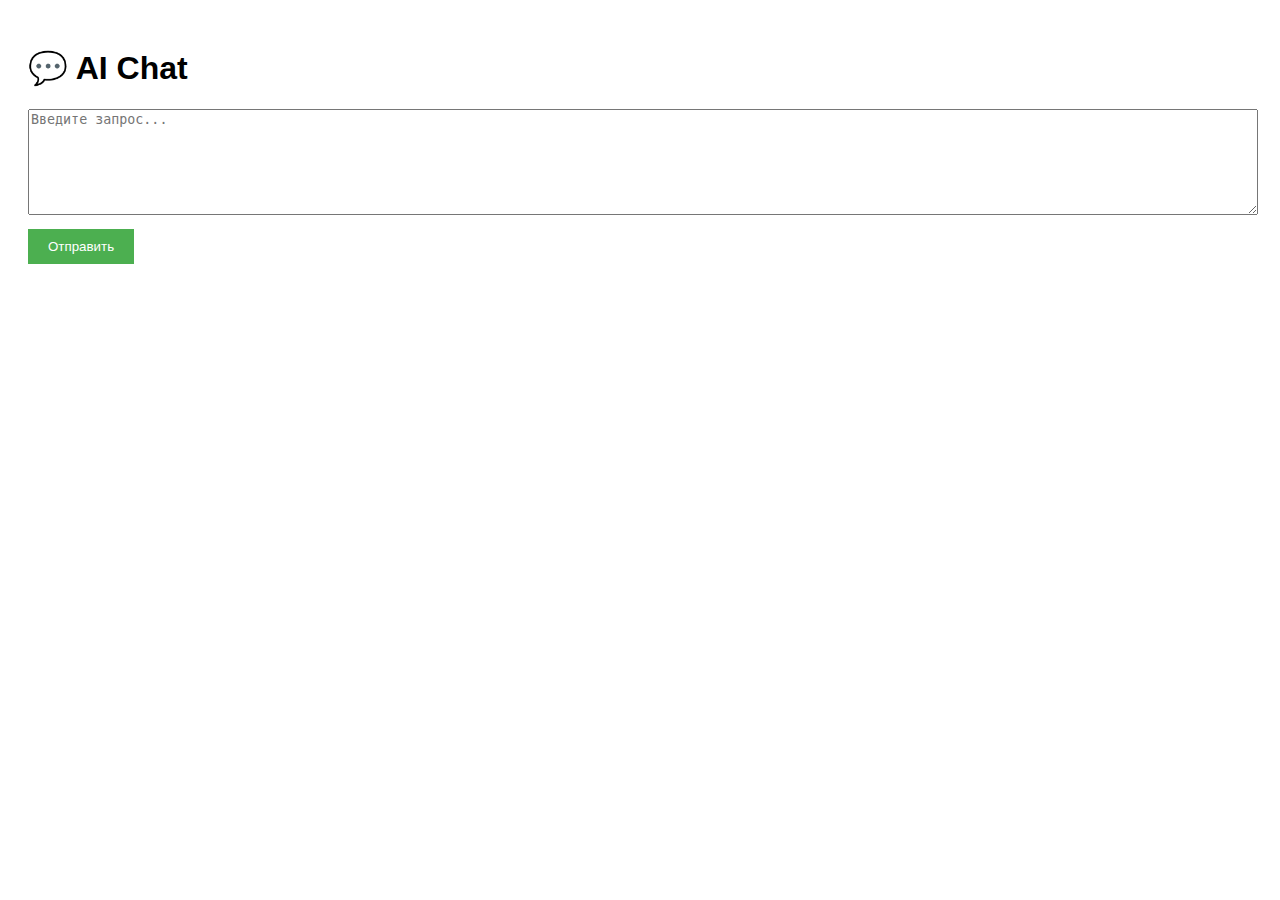
<file: index.html>
<!DOCTYPE html>
<html lang="ru">
<head>
    <meta charset="UTF-8">
    <title>AI Chat</title>
    <link rel="stylesheet" href="./style.css">

</head>
<body>
<h1>💬 AI Chat</h1>
<textarea id="prompt" placeholder="Введите запрос..."></textarea>
<br>
<button onclick="send()">Отправить</button>
<p id="response"></p>

<script>
    async function send() {
        const prompt = document.getElementById('prompt').value;
        const res = await fetch('/api/generate?prompt=' + encodeURIComponent(prompt));
        const text = await res.text();
        document.getElementById('response').innerHTML = text;
    }
</script>
</body>
</html>
</file>
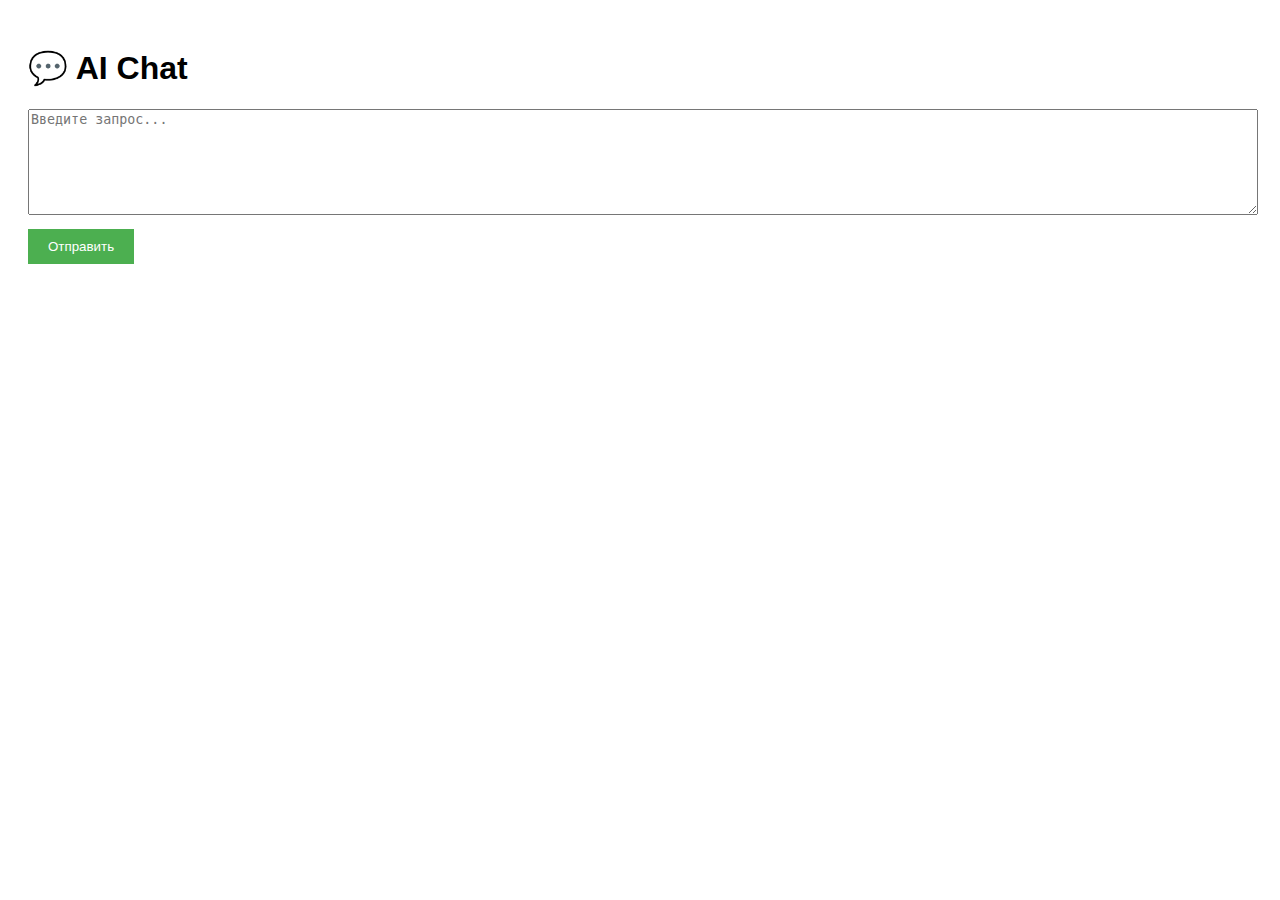
<file: index_old.html>
<!DOCTYPE html>
<html lang="ru">
<head>
    <meta charset="UTF-8">
    <title>AI Chat YandexGPT</title>
    <link rel="stylesheet" href="./style.css">

</head>
<body>
<h1>💬 AI Chat</h1>
<textarea id="prompt" placeholder="Введите запрос..."></textarea>
<br>
<button onclick="send()">Отправить</button>
<p id="response"></p>

<script>
    async function send() {
        const prompt = document.getElementById('prompt').value;
        const res = await fetch('/api/generate?prompt=' + encodeURIComponent(prompt));
        const text = await res.text();
        document.getElementById('response').innerHTML = text;
    }
</script>
</body>
</html>
</file>
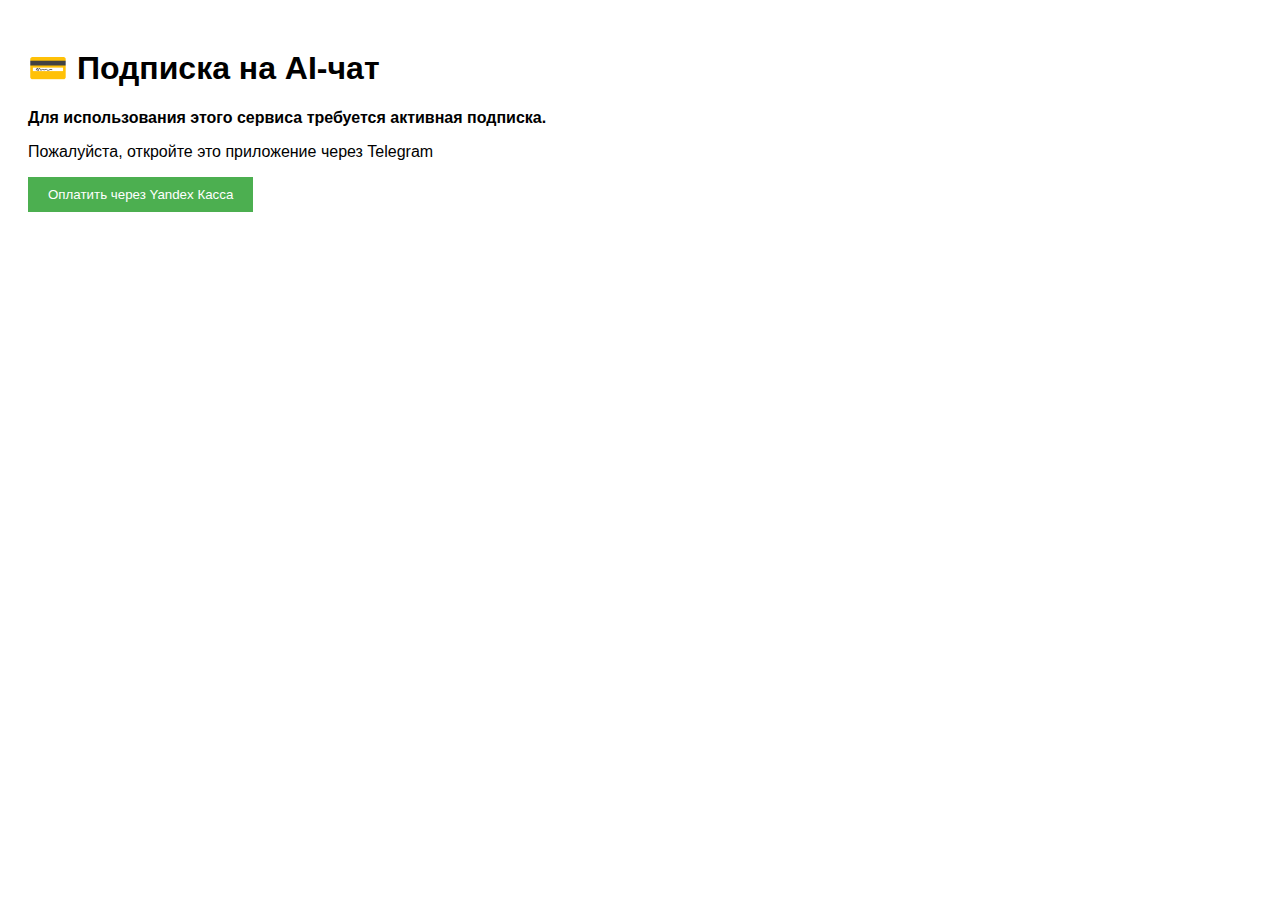
<file: subscribe.html>
<!DOCTYPE html>
<html lang="ru">
<head>
    <meta charset="UTF-8">
    <title>Подписка</title>
    <link rel="stylesheet" href="./static/style.css">
    <meta name="viewport" content="width=device-width, initial-scale=1.0">
</head>
<body>
<h1>💳 Подписка на AI-чат</h1>

<p><strong>Для использования этого сервиса требуется активная подписка.</strong></p>
<p>Пожалуйста, откройте это приложение через Telegram</p>

<div class="payment-options">
    <!--button onclick="payStars()">Оплатить звёздами 🌟</button-->
    <button onclick="openPayment()">Оплатить через Yandex Касса</button>
</div>

<p id="status" style="color: red;"></p>

<script src="https://telegram.org/js/telegram-web-app.js "></script>
<script>
    // Проверяем, доступны ли звёзды у бота
    function payStars() {
        if (Telegram.WebApp && Telegram.WebApp.send_stars_transaction) {
            const user_id = Telegram.WebApp.initDataUnsafe.user.id;
            fetch(`/api/subscribe?user_id=${user_id}`, { method: 'POST' })
                .then(res => res.text())
                .then(text => {
                    alert("Спасибо за оплату !");
                    window.location.href = "/";
                })
                .catch(err => {
                    document.getElementById('status').innerText = "Ошибка оплаты";
                });
        } else {
            document.getElementById('status').innerText = "Оплата временно не доступна.";
        }
    }

    function openPayment() {
        window.location.href = "/payment/yandex-checkout";
    }
</script>
</body>
</html>
</file>
<file: style.css>
body {
    font-family: sans-serif;
    padding: 20px;
}

textarea {
    width: 100%;
    height: 100px;
    margin-bottom: 10px;
}

button {
    padding: 10px 20px;
    background-color: #4CAF50;
    color: white;
    border: none;
    cursor: pointer;
}
</file>
<file: static/style.css>
body {
    background-color: #1e1e1e;
    color: #ffffff;
    font-family: sans-serif;
    padding: 20px;
}

#response {
    background-color: #1e1e1e;
    color: #ffffff;
    padding: 10px;
    margin-top: 10px;
    border-radius: 5px;
}

/* Альтернативный светлый режим */
@media (prefers-color-scheme: light) {
    body {
        background-color: #ffffff;
        color: #000000;
    }

    #response {
        background-color: #f0f0f0;
        color: #000000;
    }
}

textarea {
    width: 100%;
    height: 100px;
    margin-bottom: 10px;
}

button {
    padding: 10px 20px;
    background-color: #4CAF50;
    color: white;
    border: none;
    cursor: pointer;
}
</file>
